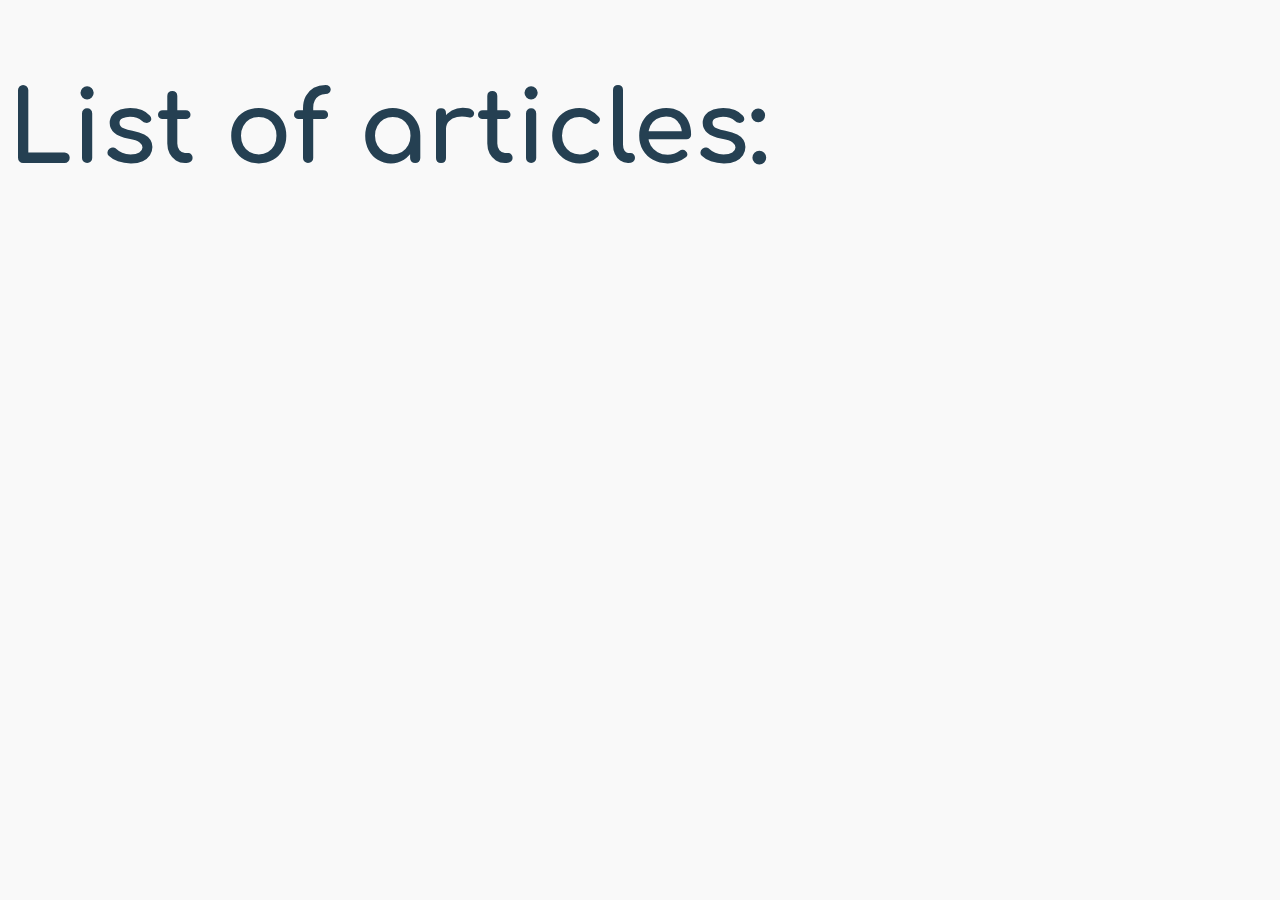
<file: index.html>
<!DOCTYPE html>
<html lang="en">

<head>
  <meta charset="UTF-8">
  <meta http-equiv="X-UA-Compatible" content="IE=edge">
  <meta name="viewport" content="width=device-width, initial-scale=1.0">
  <title>index</title>
  <link rel="preconnect" href="https://fonts.googleapis.com">
<link rel="preconnect" href="https://fonts.gstatic.com" crossorigin>
<link href="https://fonts.googleapis.com/css2?family=Comfortaa:wght@400;700&display=swap" rel="stylesheet">
  <script defer src="index.js"></script>
  <link rel="stylesheet" href="style.css">
</head>

<body>
  <div id="root" class="articles-container">
    <h1 class="heading">List of articles:</h1>
  </div>
</body>

</html>
</file>
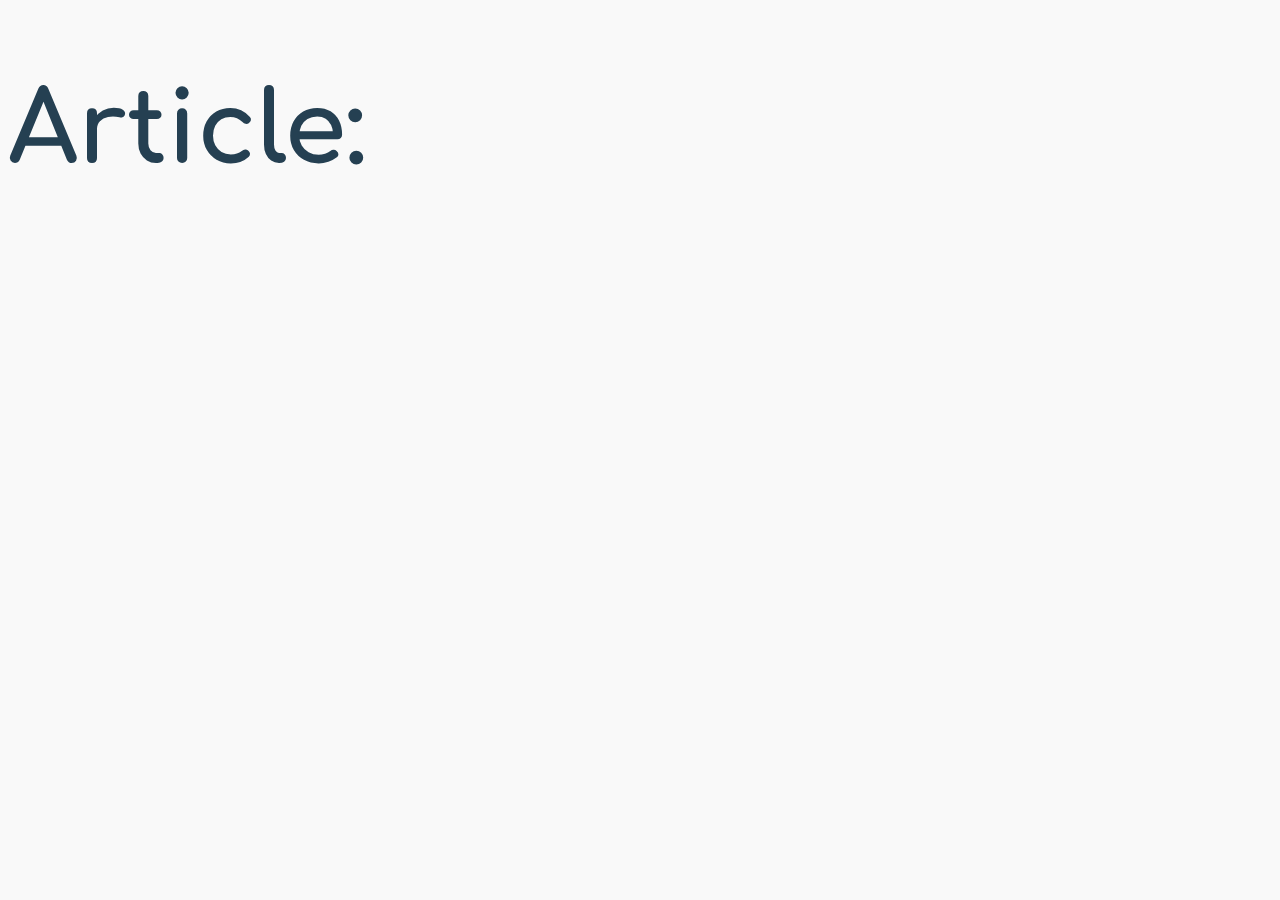
<file: post.html>
<!DOCTYPE html>
<html lang="en">

<head>
  <meta charset="UTF-8">
  <meta http-equiv="X-UA-Compatible" content="IE=edge">
  <meta name="viewport" content="width=device-width, initial-scale=1.0">
  <title>post</title>
  <link rel="preconnect" href="https://fonts.googleapis.com">
<link rel="preconnect" href="https://fonts.gstatic.com" crossorigin>
<link href="https://fonts.googleapis.com/css2?family=Comfortaa:wght@400;700&display=swap" rel="stylesheet">
  <script defer src="post.js"></script>
  <link rel="stylesheet" href="style.css">
</head>

<body>
  <div id="root" class="articles-container">
    <h1 class="heading">Article:</h1>
  </div>
</body>

</html>
</file>
<file: style.css>
body {
  background-color: #f9f9f9;
  font-family: 'Comfortaa', cursive;
  color: #254052;
}

.heading {
  font-weight: 700;
  font-size: 100px;
}

.articles-container {
  max-width: 1400px;
  margin: 0 auto;
  display: grid;
  gap: 30px;
  padding-bottom: 50px;
}

.articles-list {
  list-style-type: none;
  display: grid;
  gap: 100px;
  grid-template-columns: 1fr 1fr;
  margin: 0;
  margin-bottom: 80px;
  padding: 0;
}

.article-item {
  position: relative;
  padding: 50px 80px 50px 90px;
  border-radius: 10px;
  background-color: #fff;
  box-shadow: 0px 10px 26px 0px rgba(77,47,61,1);
}



.article-item::before {
  position: absolute;
  left: 60px;
  top: 50px;
  content: "";
  width: 6px;
  height: 400px;
  background-color: #f86252 ;
}

.article-item--comment::before {
  height: 150px;
}

.article-link {text-decoration: none;
  color: #254052;
  transition: filter 0.3s linear;
}

.article-link:hover {
  filter: drop-shadow(0px 0px 40px rgba(0, 0, 0, 0.2));
}

.article-text {
  line-height: 1.6;
}


.article-heading {
  margin: 0;
  margin-bottom: 20px;
  font-size: 50px;
}

.pagination {
  display: flex;
  flex-direction: row;
  justify-content: center;
  gap: 40px;
}

.page-link {
  font-size: 30px;
  color: #2c698d;
  font-family: sans-serif;
  text-decoration: none;

  transition: color 0.3s linear;
}

.page-link:hover {
  color: #272643;
}

.page-link--active {
  font-weight: 700;
  color: gold;
}

@media (max-width: 1500px) {
  .articles-list {
    grid-template-columns: 1fr;
  }
}
</file>
